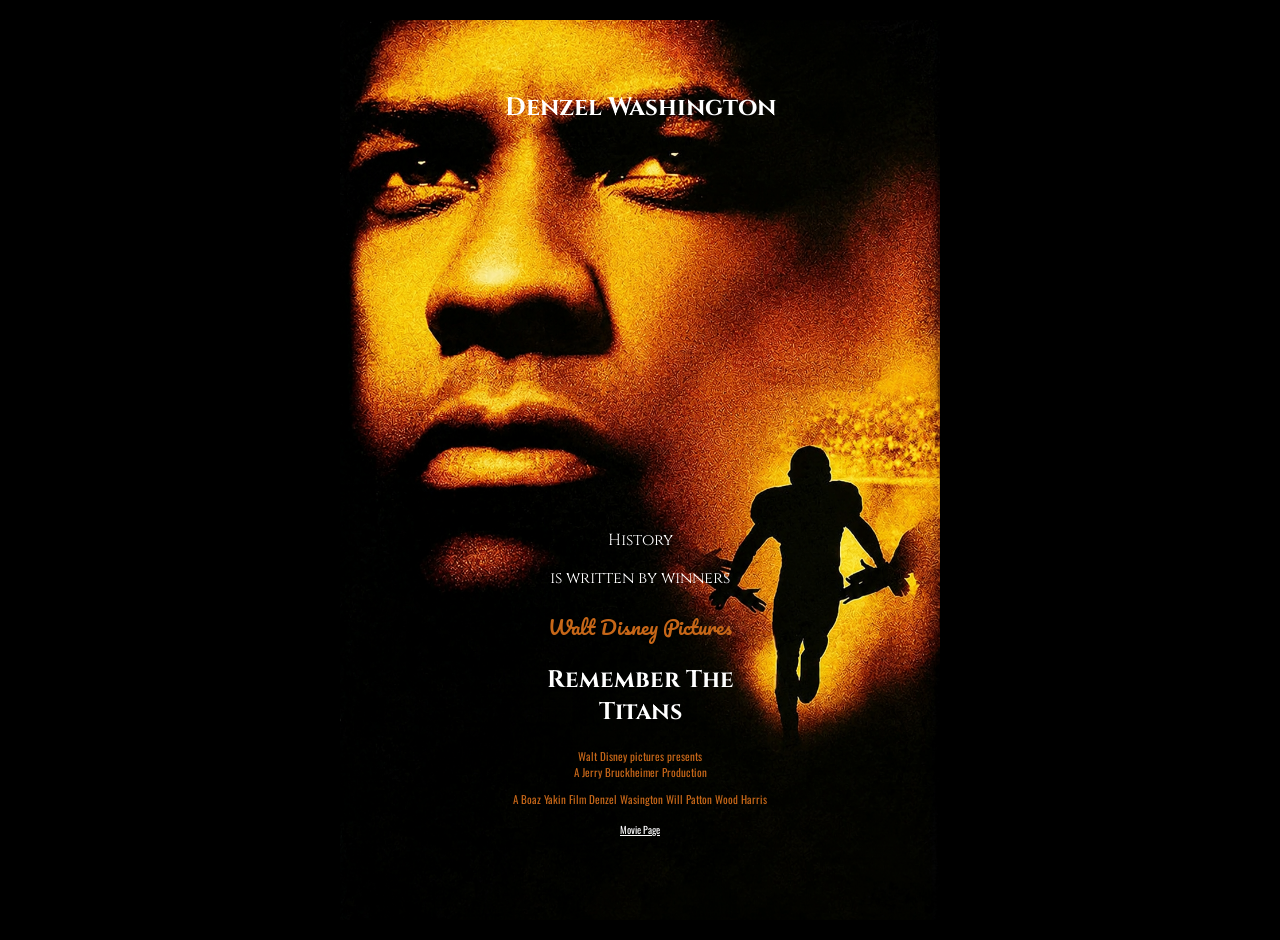
<file: Assignment-3/index.html>
<!DOCTYPE html>
<html lang="en">
<head>
  <meta charset="UTF-8">
  <meta name="viewport" content="width=device-width, initial-scale=1">
  <meta name="description" content="Remember the titans Poster">
  <meta name="robots" content="noindex, nofollow">
  <title>Remember the Titans</title>
  <!--Poster Fonts-->
  <link rel="preconnect" href="https://fonts.googleapis.com">
    <link rel="preconnect" href="https://fonts.gstatic.com" crossorigin>
    <link href="https://fonts.googleapis.com/css2?family=Cinzel:wght@400..900&family=Oswald:wght@200..700&family=Pacifico&display=swap" rel="stylesheet">
  <link rel="stylesheet" href="css/style.css">
</head>

<body>
    <main>
        <section class="Poster">
        <!--code for Image-->
        <img src="./img/TitansPoster.png" alt="Titans" class="Poster-Image">
        <!--header for actors name that was at the top of the orginal poster-->
        <header>
            <h1 class="Head">Denzel Washington</h1>
        </header>

        <div class="Info">
        <!--This will be where all the movie info will be-->
        <div class="Quote">
            <p>History</p>
            <p>is written by winners</p>
        </div>

        <div class="Disney">
            <p>Walt Disney Pictures</p>
        </div>

        <div class="Title">
            <h2> Remember The <br> Titans</h2>
        </div>

        <!--code for credits-->
        <div class="Credits">
            <p>Walt Disney pictures presents <br> A Jerry Bruckheimer Production</p>
            <p>A Boaz Yakin Film Denzel Wasington Will Patton Wood Harris</p>
        </div>

        <!--Links-->
        <nav>
            <a href="https://movies.disney.com/remember-the-titans">
                Movie Page
            </a>
        </nav>

    </div>
    
        </section>
    </main>
</body>
</file>
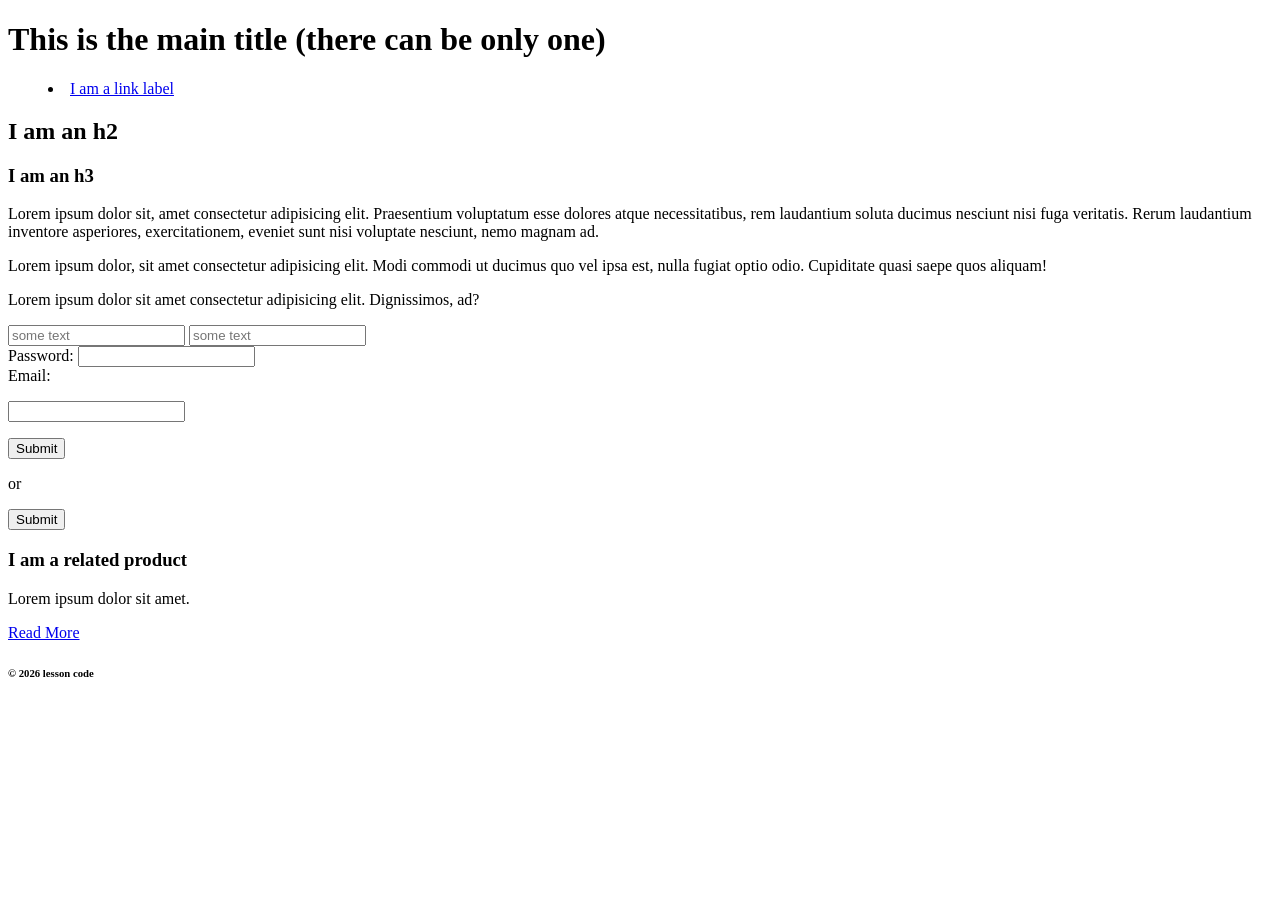
<file: Week-1/index.html>
<!DOCTYPE html>
<html lang="en">
  <head>
    <!-- This is an html comment! Inside the head we add our metadata, links to CSS JS and fonts. -->
    <meta charset="utf-8">
    <meta name="viewport" content="width=device-width, initial-scale=1">
    <title>Week 1 Learing HTML</title>
    <meta name="description" content="This week we are looking at the basic HTML structure"> 
    <meta name="robots" content="nofollow, noindex">
  </head>
  <!-- everything in the body is visiable to the user -->
  <body>
    <header>
      <h1>This is the main title (there can be only one)</h1>
      <nav>
        <menu>
          <li>
            <a href="index.html">I am a link label</a>
          </li>
        </menu>
      </nav>
    </header>
    <main>
      <section>
        <h2>I am an h2</h2>
        <div>
          <h3>I am an h3</h3>
          <p>Lorem ipsum dolor sit, amet consectetur adipisicing elit. Praesentium voluptatum esse dolores atque necessitatibus, rem laudantium soluta ducimus nesciunt nisi fuga veritatis. Rerum laudantium inventore asperiores, exercitationem, eveniet sunt nisi voluptate nesciunt, nemo magnam ad.</p>
          <p class="class">Lorem ipsum dolor, sit amet consectetur adipisicing elit. Modi commodi ut ducimus quo vel ipsa est, nulla fugiat optio odio. Cupiditate quasi saepe quos aliquam!</p>
          <p id="class">Lorem ipsum dolor sit amet consectetur adipisicing elit. Dignissimos, ad?</p>
        </div>
      </section>
      <section>
        <form method="post" action="somefile.php">
          <!-- notice the layout of the 1st 2-->
          <input type="text" placeholder="some text" required>
          <input type="text" placeholder="some text" required>
          <br><!-- this is really the only time to use a br -->
          <label>Password:</label>
          <input type="password">
          <br>
          <label>Email:</label>
          <p><input type="email"></p>
          <button type="submit">Submit</button>
          <p>or</p>
          <input type="submit">
        </form>
      </section>
    </main>
    <aside>
      <article>
        <h3>I am a related product</h3>
        <p>Lorem ipsum dolor sit amet.</p>
        <a href="#">Read More</a>
      </article>
    </aside>
    <footer>
      <h6>&copy; 2026 lesson code</h6>
    </footer>
  </body>
</html>
</file>
<file: Assignment-3/css/style.css>
body{
    background-color: #000;
    color:#ffff;
    font-family: 'Oswald', sans-serif;
    margin: 0;
    padding: 20px;
}
/*Header*/
header {
    font-family: 'Cinzel', sans-serif;
    font-weight: 400;
    font-size: 28px;
    color: #ffff;
    margin: 0;
    padding-top: 30px;;
}
div{
    font-family: 'Cinzel', sans-serif;
}
/* this is so that the website is in the right spot*/
nav{
    margin-top: 10px;
}
nav a {
    font-family: 'Oswald', sans-serif;
    font-size: 10px;
    color: #fff;
    margin: 10px;
}

/* code for the movie poster*/
.Poster {
   background-image: url(../img/TitansPoster.png);
   background-size: cover;
   background-position: center;
   background-color: #000;
   width: 600px;
   height: 900px;
   margin: auto;
   position: relative;
   text-align: center;
}

.Poster-Image{
    width: 600px;
    height: 900px;
}

.Poster header{
    position: absolute;
    top: 20px;
    width: 100%;
    text-align: center;
}

.Head{
    color: #fff;
    font-size: 25px;
}
/* this is for info to be in the right spot*/
.Info{
    position: absolute;
    bottom: 80px;
    width:100%;
    text-align: center;
}
/*the Disney Name*/
.Disney{
    font-family: 'Pacifico', cursive;
    font-size: 20px;
    color: #c76718;
    margin-bottom: 10px;
}
/* this is the code for the title*/
.Title h1{
    font-family: 'Cinzel', sans-serif;
    font-size: 45px;
    font-weight: bold;
    color: #fff;
    text-transform: uppercase;
    margin: 10px;
}

/* this is for the credits to be in the right spot and have the right font*/
.Credits{
    font-family: 'Oswald', sans-serif;
    font-size: 11px;
    color: #c76718;
    margin: 10px;
}

/*I tried to use margin-top and margin-bottom instead of bottom and top but bottom and top were the only to get it to actually be in the poster.*/
</file>
